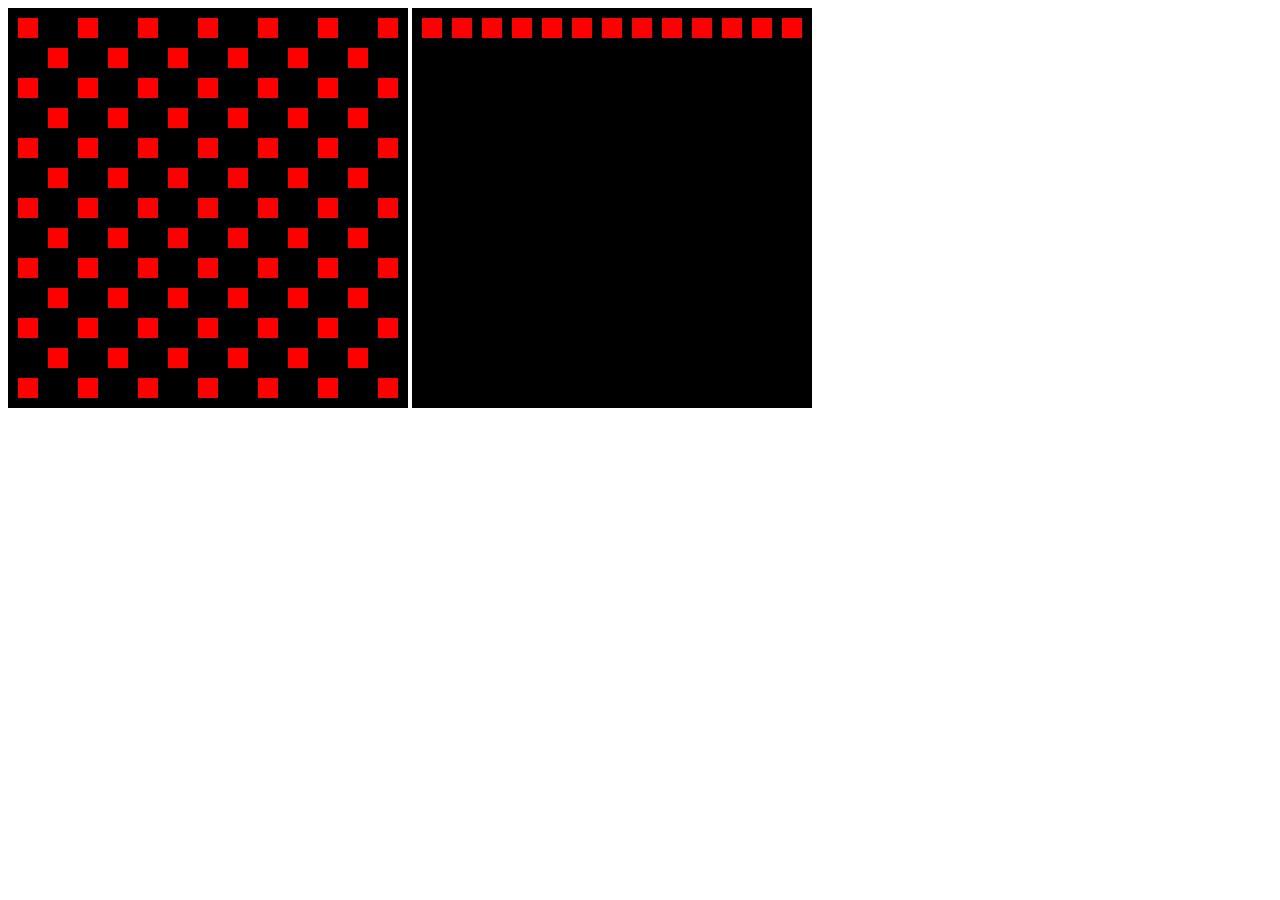
<file: Canvas/index.html>
<!DOCTYPE html>
<html lang="en">
<head>
    <title>Picture</title>
    <script src="code.js" defer></script>
</head>
<body>
    <canvas height="400" width="400" id="c1"></canvas>
    <canvas height="400" width="400" id="c2"></canvas>
</body>
</html>
</file>
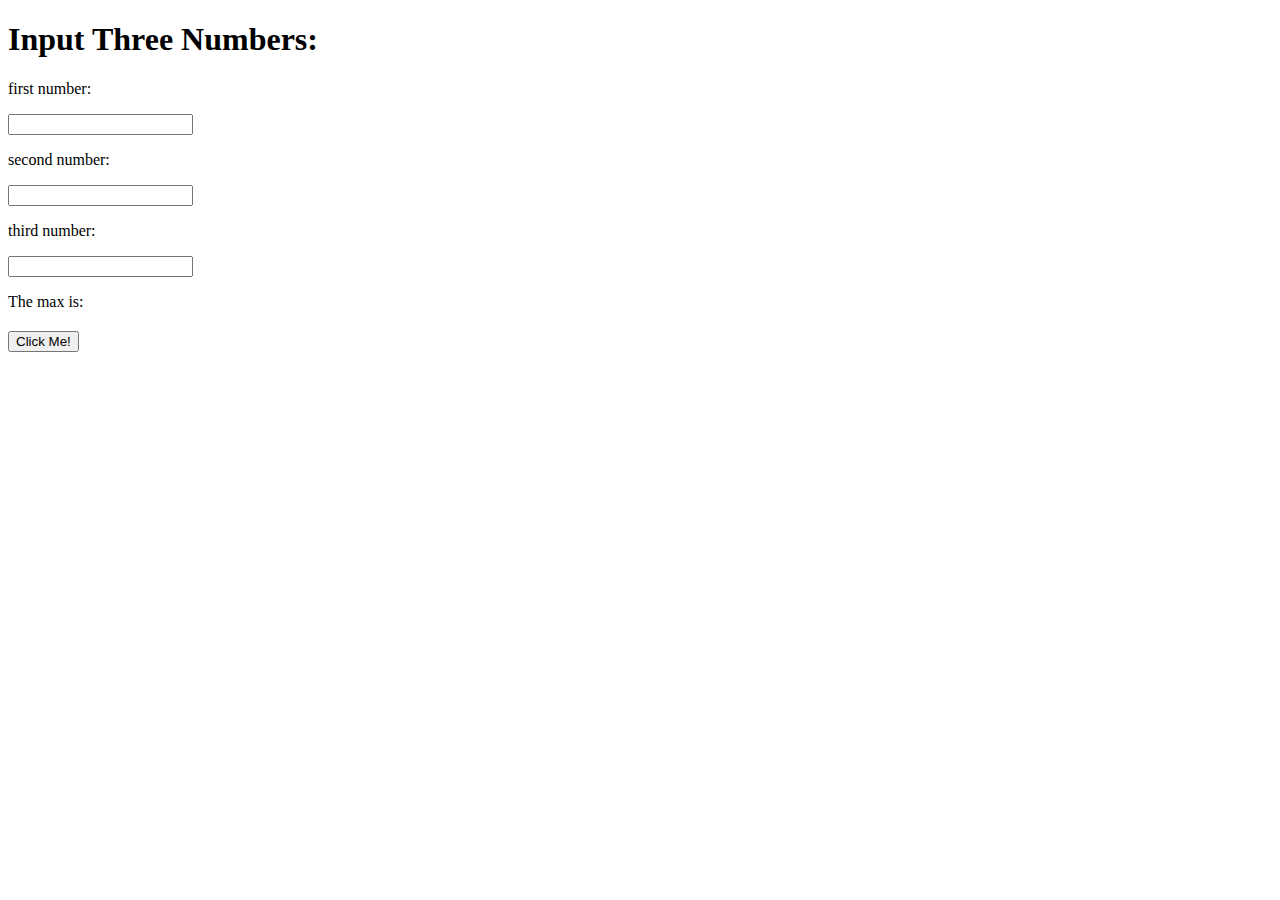
<file: Compare/index.html>
<!DOCTYPE html>
<html lang="en">
<head>
    <title>Document</title>
    <script src="code.js" defer></script>
</head>
<body>
    <h1>Input Three Numbers:</h1>
        <p>first number:</p>
            <input id="i1" type="number">
        <p>second number:</p>
            <input id="i2" type="number">
        <p>third number:</p>
            <input id="i3" type="number">
        <p>The max is:</p>
    <h2 id="max"></h2>
    <button onclick="get_max()">Click Me!</button>
</body>
</html>
</file>
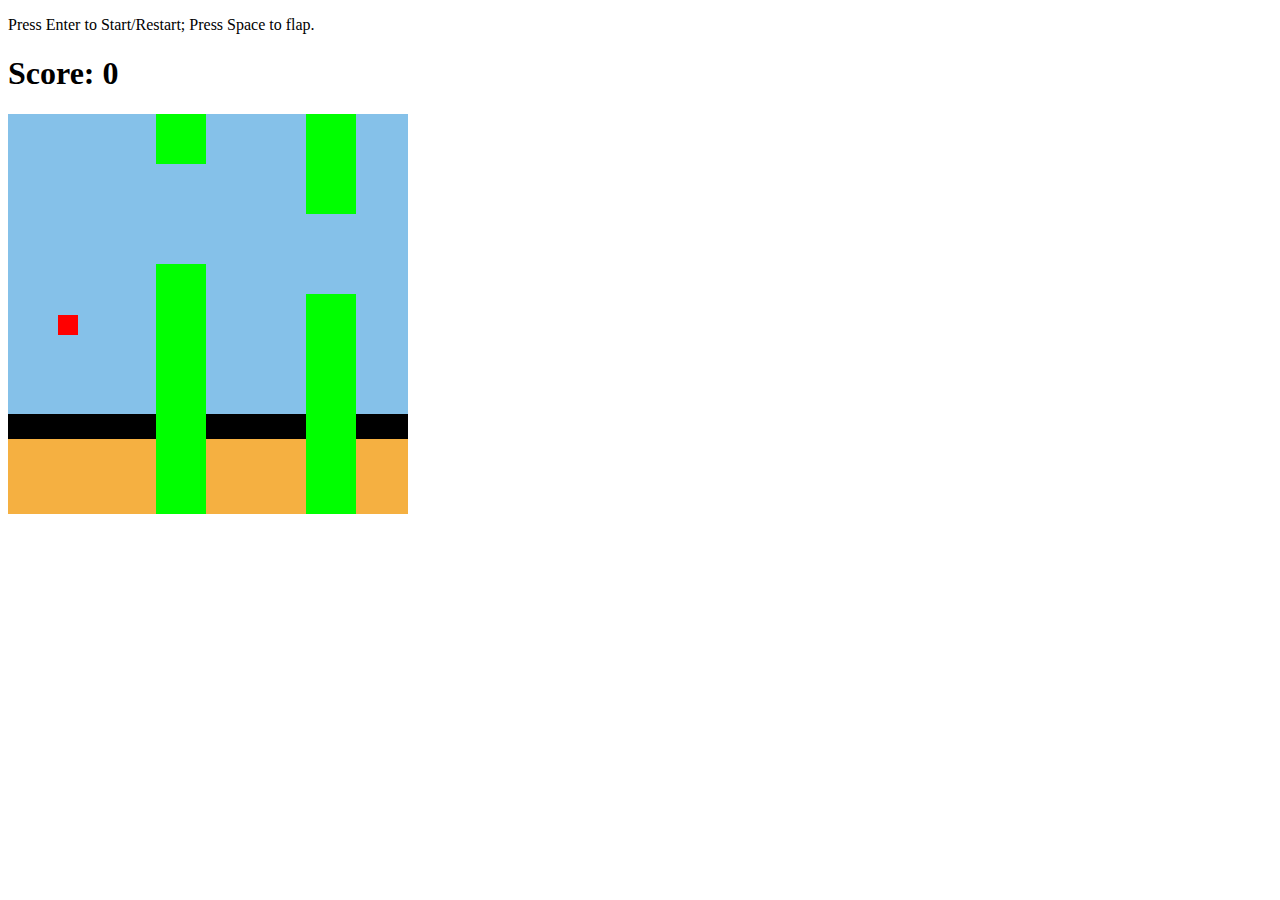
<file: Flappy/index.html>
<!DOCTYPE html>
<html lang="en">
<head>
    <title>Document</title>
    <script src="code.js" defer></script>
</head>
<body>
    <p>Press Enter to Start/Restart; Press Space to flap.</p>
    <h1 id = "h">Score: 0</h1>
    <canvas id="c" width="400" height="400"></canvas>
</body>
</html>
</file>
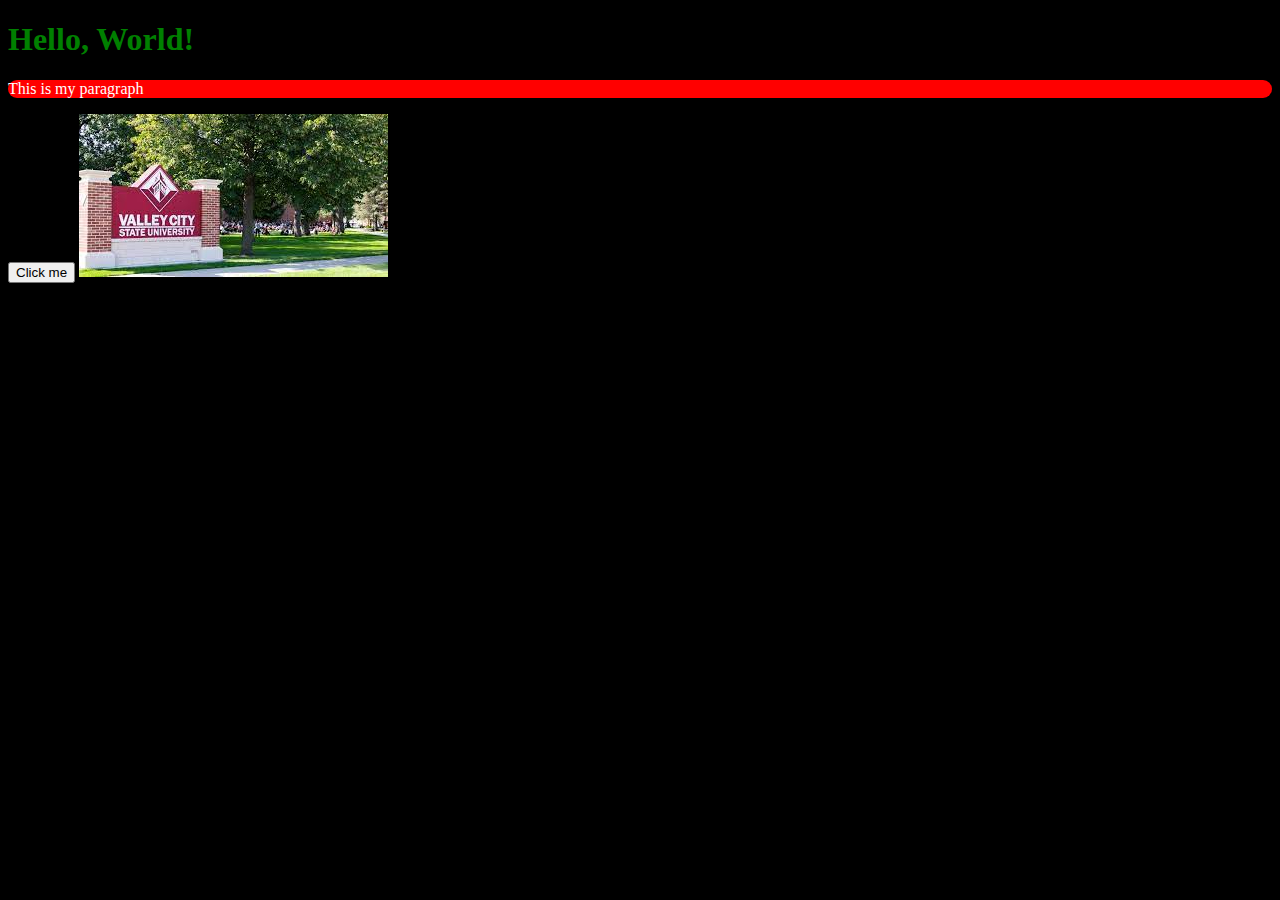
<file: HelloWorld/index.html>
<!DOCTYPE html>
<html>
    <head>
        <title>My 1st Page</title>
        <script src="code.js" defer></script>
        <link rel="stylesheet" href="style.css">
    </head>
    <body>
        <h1 id="heading1"></h1>
        <p id="p1">This is my paragraph</p>
        <button>Click me</button>
        <img src="download.jpg" alt="">
    </body>
</html>
</file>
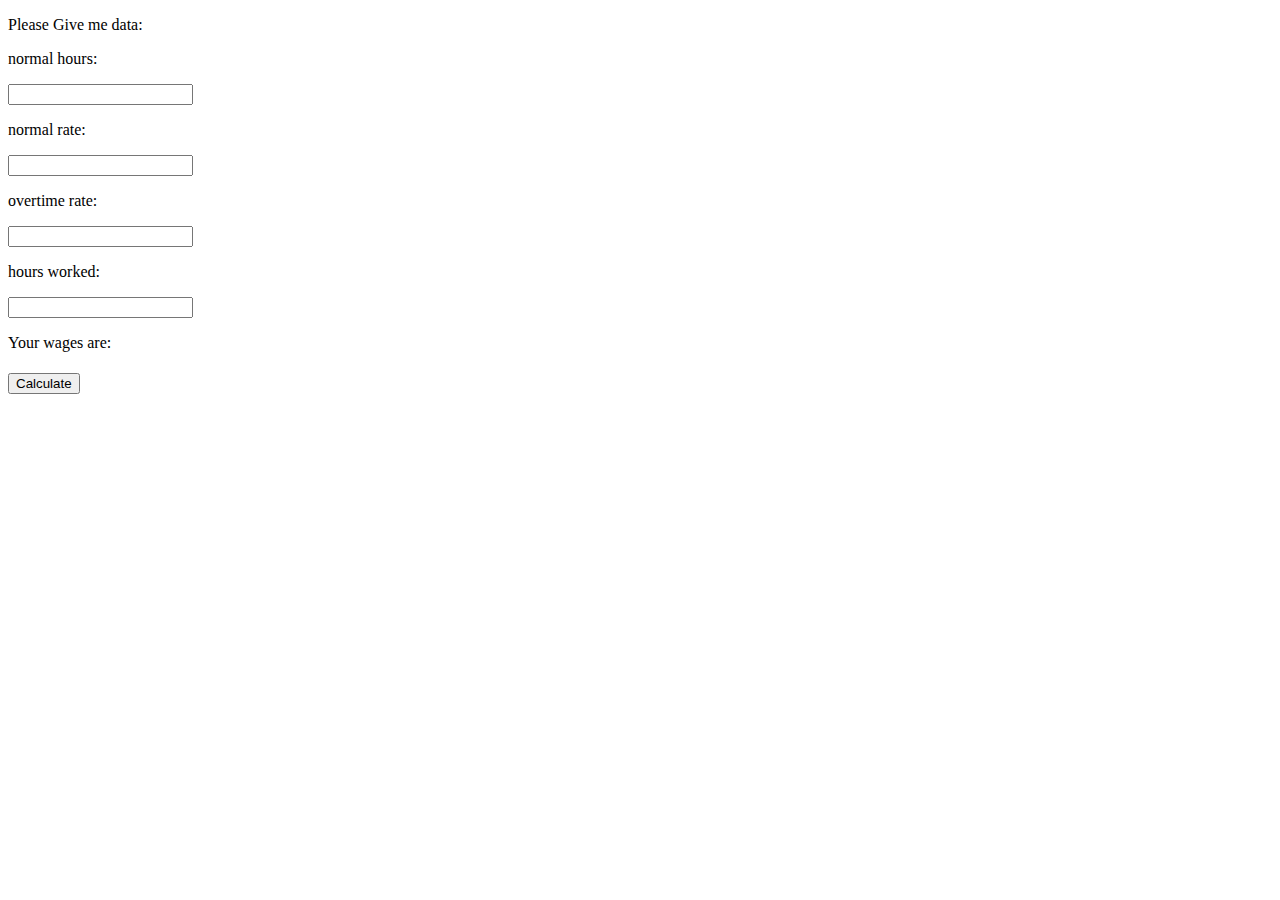
<file: if-statements/index.html>
<!DOCTYPE html>
<html>
    <head>
        <title>Variable</title>
        <script src="code.js" defer></script>
    </head>
    <body>
       <p>Please Give me data:</p>
       <p>normal hours:</p>
            <input id="d1" type="number">
       <p>normal rate:</p>
            <input id="d2" type="number">
       <p>overtime rate:</p>
            <input id="d3" type="number">
       <p>hours worked:</p>
            <input id="d4" type="number">
       <p>Your wages are:</p>
        <h1 id="result"></h1>
       <button id="btn" onclick="get_money()">Calculate</button>



    </body>
</html>
</file>
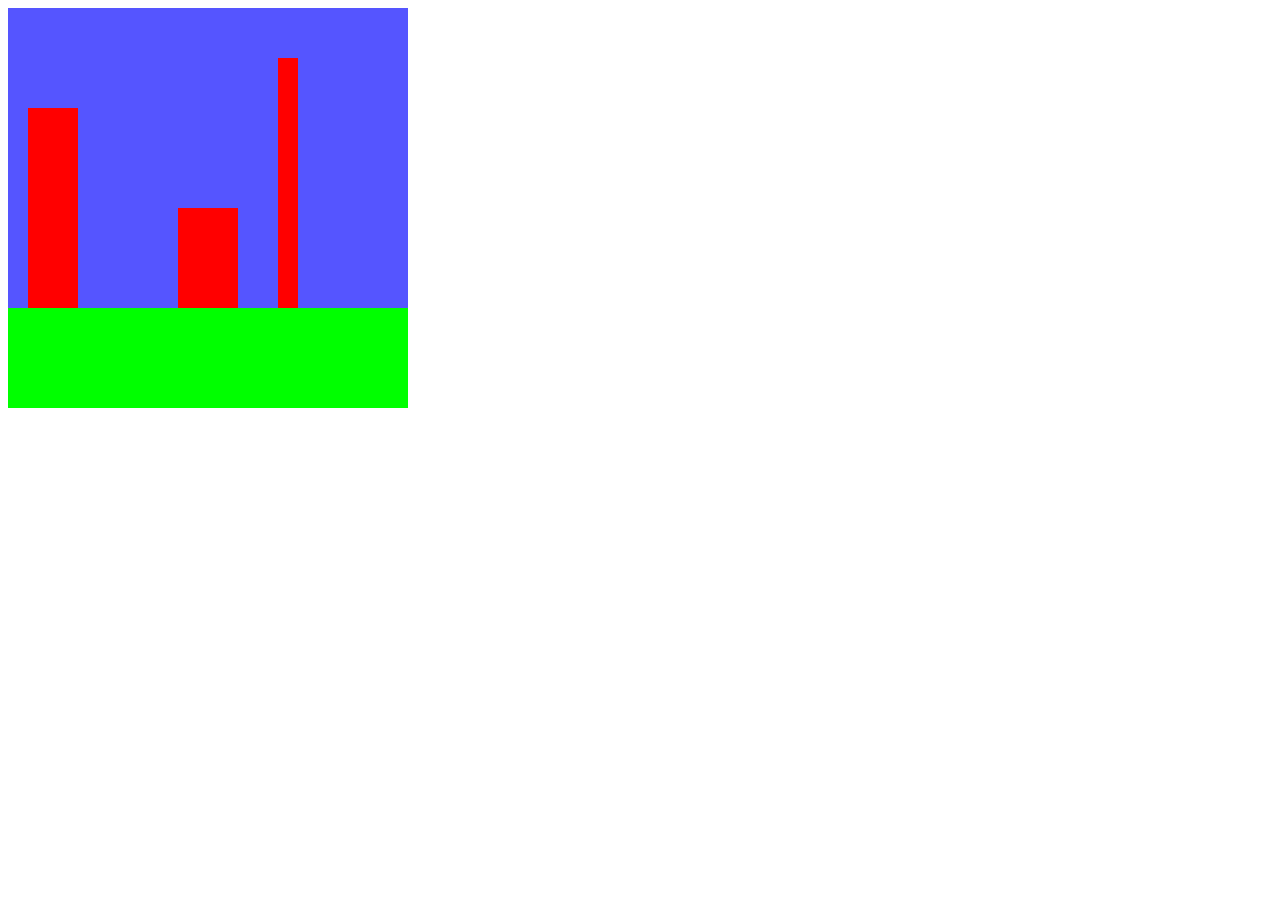
<file: moving-rect/index.html>
<!DOCTYPE html>
<html lang="en">
<head>
    <title>Document</title>
    <script src="code.js" defer></script> <!-- code.js = assignment || code2.js = array practice -->
</head>
<body>
    <canvas id="c" width="400" height="400"></canvas>
</body>
</html>
</file>
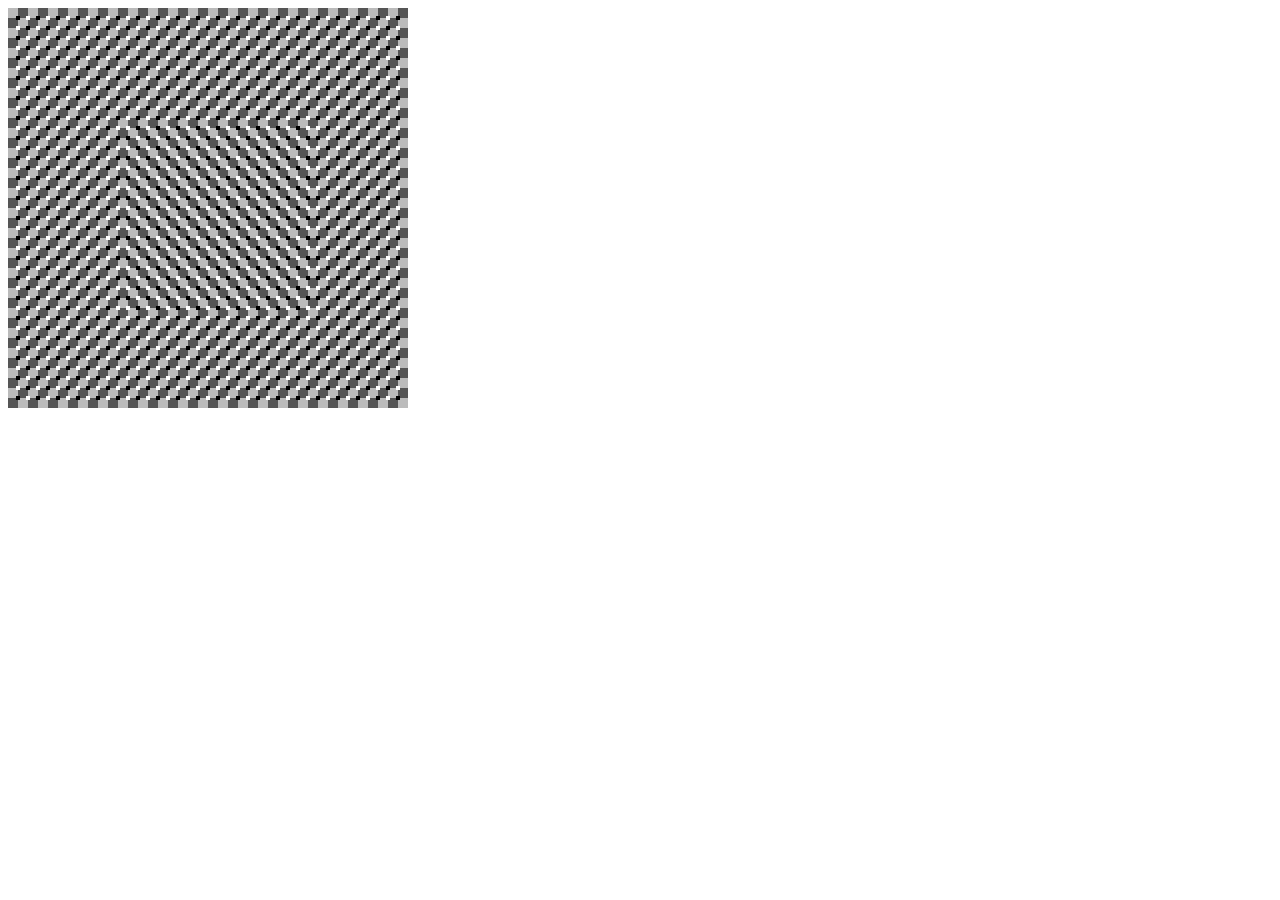
<file: visual-art/index.html>
<!DOCTYPE html>
<html>
    <head>
        <title>Visual Art</title>
        <script src="code.js" defer></script>
    </head>
    <body>
        <canvas height="400" width="400" id="c1"></canvas>
    </body>
</html>
</file>
<file: HelloWorld/style.css>
h1 {
    color: green;
}
body {
    background-color: black;
}
#p1 {
    color: white;
    background-color: red;
    border-color: white;
    border-radius: 20px;
}
</file>
